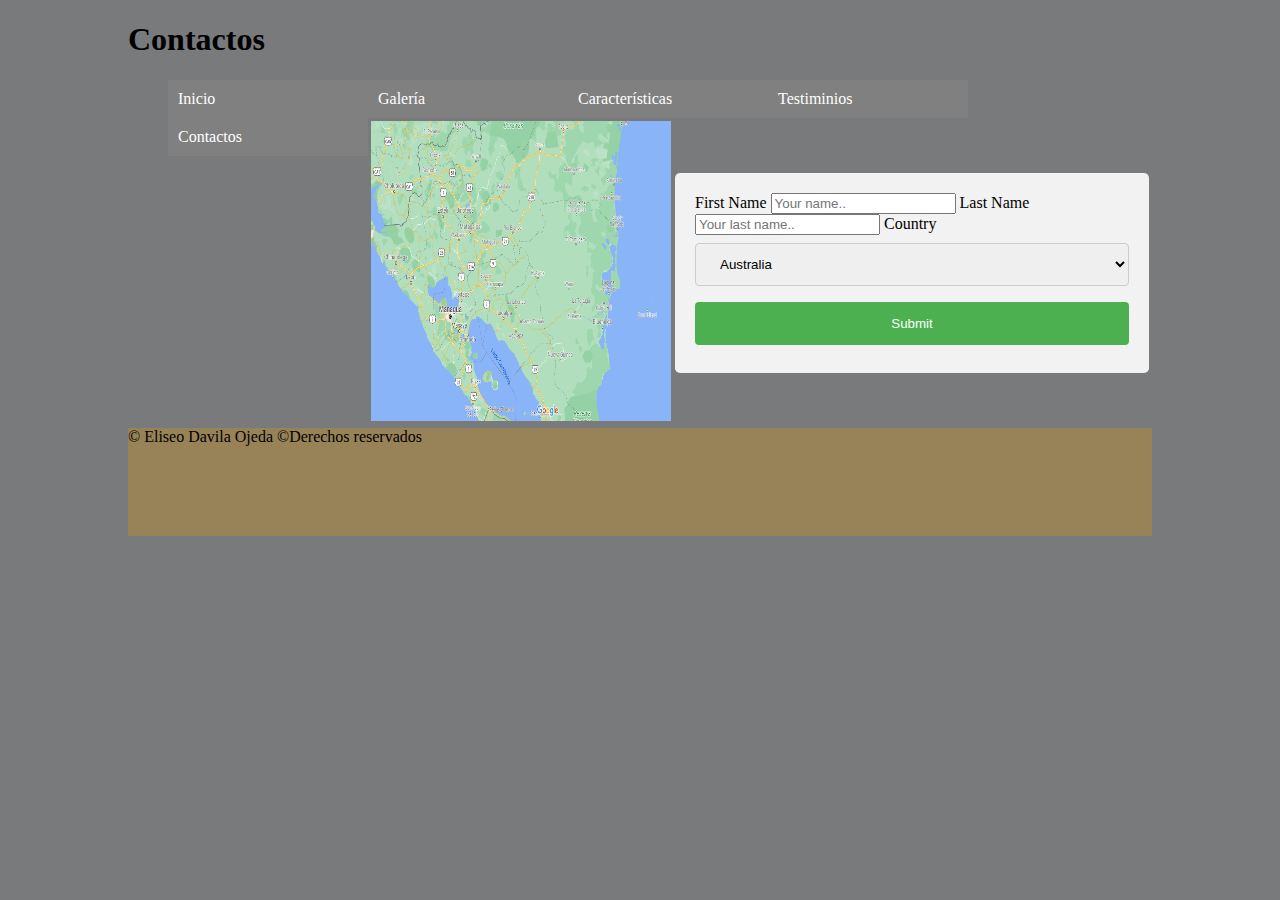
<file: pages/Contacs.html>
<!DOCTYPE html>
<html lang="es">
  <head>
    <meta charset="UTF-8" />
    <meta http-equiv="X-UA-Compatible" content="IE=edge" />
    <meta name="viewport" content="width=device-width, initial-scale=1.0" />
    <link rel="stylesheet" href="../styles/menu.css" type="text/CSS" />
    <link rel="stylesheet" href="../styles/maqueta.css" type="text/CSS" />
    <link rel="stylesheet" href="../styles/Contacs.css" type="text/CSS" />
    <title>Contactos</title>
  </head>

  <body>
    <h1>Contactos</h1>
    <header>
      <nav>
        <ul id="menu">
          <li><a href="../Homepage.html">Inicio</a></li>

          <li>
            <a href="../pages/Gallery.html">Galería</a>
          </li>

          <li><a href="../pages/Features.html">Características</a></li>
          <li><a href="../pages/Testimonials.html">Testiminios</a></li>
          <li><a href="#">Contactos</a></li>
        </ul>
      </nav>
    </header>
    <table id="">
      <tr>
        <td>
         <img id="tamañoImagen" src="../imagenes/mapa.PNG" alt="">
        </td>
        <td>
            <div>
                <form action="/action_page.php">
                  <label for="fname">First Name</label>
                  <input type="text" id="fname" name="firstname" placeholder="Your name..">
              
                  <label for="lname">Last Name</label>
                  <input type="text" id="lname" name="lastname" placeholder="Your last name..">
              
                  <label for="country">Country</label>
                  <select id="country" name="country">
                    <option value="australia">Australia</option>
                    <option value="canada">Canada</option>
                    <option value="usa">USA</option>
                  </select>
                
                  <input type="submit" value="Submit">
                </form>
              </div>
        </td>
      </tr>
    </table>
    <footer>&COPY; Eliseo Davila Ojeda &COPY;Derechos reservados</footer>
  </body>
</html>
</file>
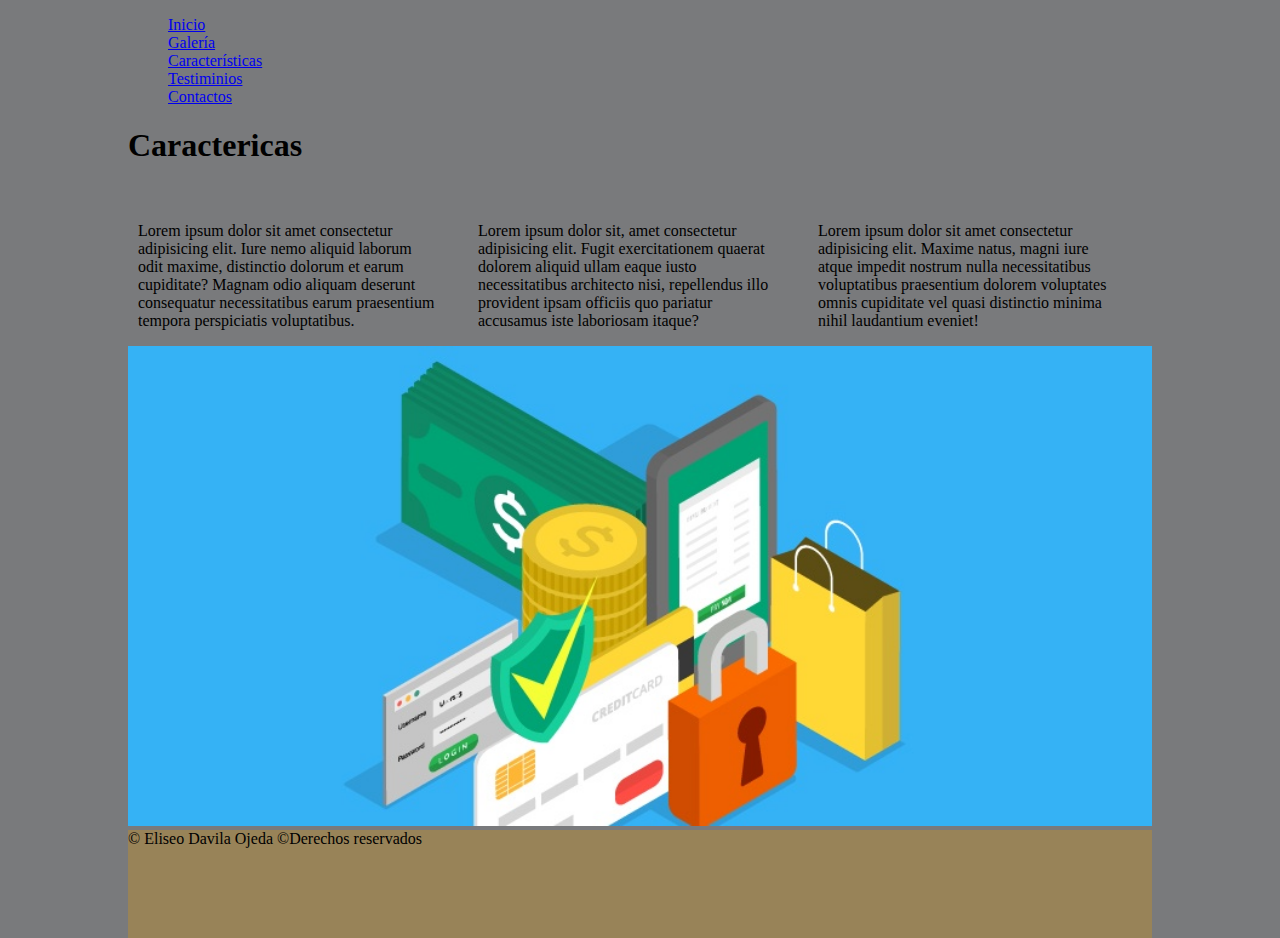
<file: pages/Features.html>
<!DOCTYPE html>
<html lang="es">
  <head>
    <meta charset="UTF-8" />
    <meta http-equiv="X-UA-Compatible" content="IE=edge" />
    <meta name="viewport" content="width=device-width, initial-scale=1.0" />
    <link rel="stylesheet" href="../styles/Feactures.css" type="text/CSS" />
    <link rel="stylesheet" href="../styles/maqueta.css" type="text/CSS" />
    <link rel="stylesheet" href="../styles/menu.css" type="text/CSS" />
    <title>Caractericas</title>
  </head>

  <body>
    <header>
      <nav>
        <ul class="nav">
          <li><a href="../Index.html">Inicio</a></li>

          <li>
            <a href="../pages/Gallery.html">Galería</a>
          </li>

          <li><a href="#">Características</a></li>
          <li><a href="../pages/Testimonials.html">Testiminios</a></li>
          <li><a href="../pages/Contacs.html">Contactos</a></li>
        </ul>
      </nav>
    </header>
    <h1 id="titulo">Caractericas</h1>
    <table>
      <tr>
        <div id="columna1">
          <p>
            Lorem ipsum dolor sit amet consectetur adipisicing elit. Iure nemo
            aliquid laborum odit maxime, distinctio dolorum et earum cupiditate?
            Magnam odio aliquam deserunt consequatur necessitatibus earum
            praesentium tempora perspiciatis voluptatibus.
          </p>
        </div>
      </tr>
      <tr>
        <div id="columna2">
          <p>
            Lorem ipsum dolor sit, amet consectetur adipisicing elit. Fugit
            exercitationem quaerat dolorem aliquid ullam eaque iusto
            necessitatibus architecto nisi, repellendus illo provident ipsam
            officiis quo pariatur accusamus iste laboriosam itaque?
          </p>
        </div>
      </tr>
      <tr>
        <div id="columna3">
          <p>
            Lorem ipsum dolor sit amet consectetur adipisicing elit. Maxime
            natus, magni iure atque impedit nostrum nulla necessitatibus
            voluptatibus praesentium dolorem voluptates omnis cupiditate vel
            quasi distinctio minima nihil laudantium eveniet!
          </p>
        </div>
      </tr>
    </table>

    <div id="imagenFeactures">
      <img src="../imagenes/Feactures.jpg" alt="" />
    </div>
    <footer>&COPY; Eliseo Davila Ojeda &COPY;Derechos reservados</footer>
  </body>
</html>
</file>
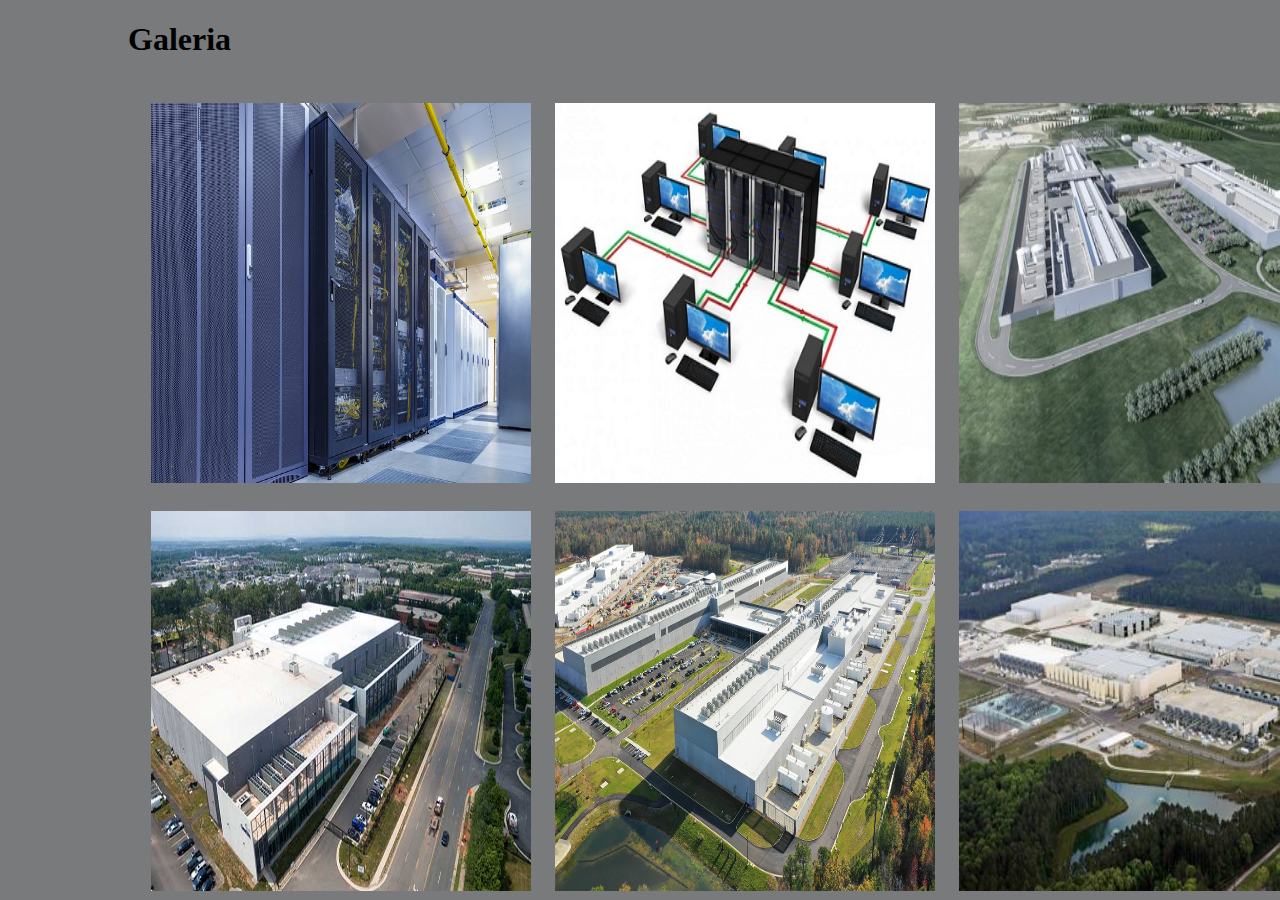
<file: pages/Gallery.html>
<!DOCTYPE html>
<html lang="es">
  <head>
    <meta charset="UTF-8" />
    <meta http-equiv="X-UA-Compatible" content="IE=edge" />
    <meta name="viewport" content="width=device-width, initial-scale=1.0" />
    <link rel="stylesheet" href="../styles/Gallery.css" type="text/CSS" />
    <link rel="stylesheet" href="../styles/maqueta.css" type="text/CSS" />
    <title>Galeria</title>
  </head>

  <body>
    <h1 id="titulo">Galeria</h1>
    <table>
      <tr>
        <td>
          <div id="galeryImages">
            <img src="../imagenes/foto1.jpg" alt="" />
          </div>
        </td>
        <td>
          <div id="galeryImages">
            <img src="../imagenes/foto2.jpg" alt="" />
          </div>
        </td>
        <td>
          <div id="galeryImages">
            <img src="../imagenes/foto3.jpg" alt="" />
          </div>
        </td>
      </tr>
      <tr>
        <td>
          <div id="galeryImages">
            <img src="../imagenes/foto4.jpg" alt="" />
          </div>
        </td>
        <td>
          <div id="galeryImages">
            <img src="../imagenes/foto5.jpg" alt="" />
          </div>
        </td>
        <td>
          <div id="galeryImages">
            <img src="../imagenes/foto6.jpg" alt="" />
          </div>
        </td>
      </tr>
    </table>
  </body>
</html>
</file>
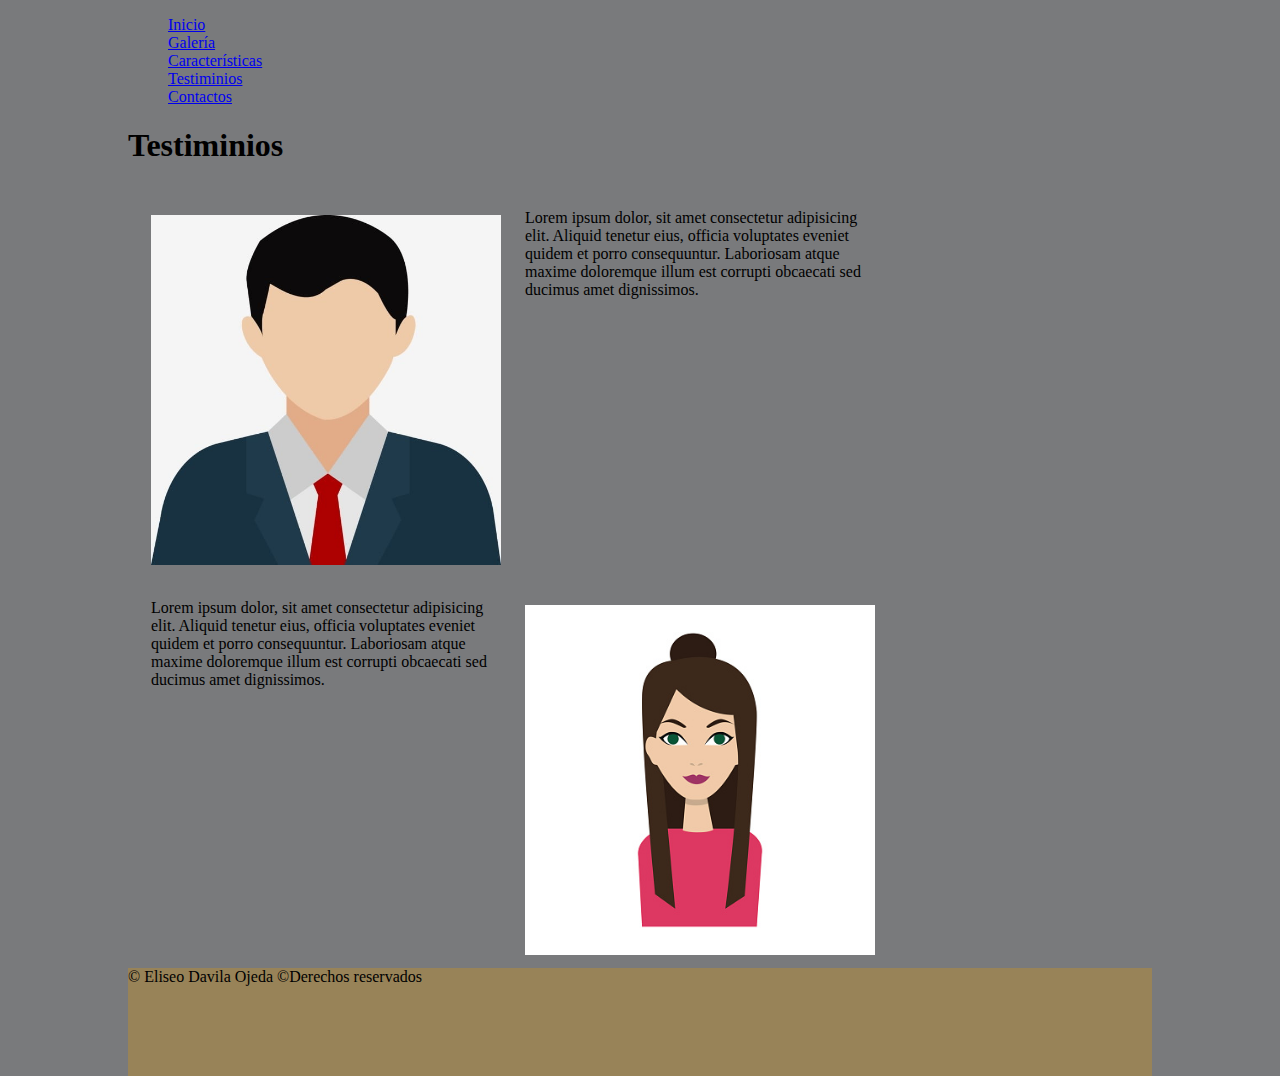
<file: pages/Testimonials.html>
<!DOCTYPE html>
<html lang="en¡s">
  <head>
    <meta charset="UTF-8" />
    <meta http-equiv="X-UA-Compatible" content="IE=edge" />
    <meta name="viewport" content="width=device-width, initial-scale=1.0" />
    <link rel="stylesheet" href="../styles/Testimonials.css" type="text/CSS" />
    <link rel="stylesheet" href="../styles/maqueta.css" type="text/CSS" />
    <link rel="stylesheet" href="../styles/menu.css" type="text/CSS" />
    <title>Testiminios</title>
  </head>

  <body>
    <header>
      <nav>
        <ul class="nav">
          <li><a href="../Index.html">Inicio</a></li>

          <li>
            <a href="../pages/Gallery.html">Galería</a>
          </li>

          <li><a href="../pages/Features.html">Características</a></li>
          <li><a href="#">Testiminios</a></li>
          <li><a href="../pages/Contacs.html">Contactos</a></li>
        </ul>
      </nav>
    </header>
    <h1 id="titulo">Testiminios</h1>
    <table>
      <tr>
        <td>
          <div id="divTestimians">
            <img src="../imagenes/avatar1.jpg" alt="" />
          </div>
        </td>
        <td>
          <div id="divTestimians">
            <p>
              Lorem ipsum dolor, sit amet consectetur adipisicing elit. Aliquid
              tenetur eius, officia voluptates eveniet quidem et porro
              consequuntur. Laboriosam atque maxime doloremque illum est
              corrupti obcaecati sed ducimus amet dignissimos.
            </p>
          </div>
        </td>
      </tr>
      <tr>
        <td>
          <div id="divTestimians">
            <p>
              Lorem ipsum dolor, sit amet consectetur adipisicing elit. Aliquid
              tenetur eius, officia voluptates eveniet quidem et porro
              consequuntur. Laboriosam atque maxime doloremque illum est
              corrupti obcaecati sed ducimus amet dignissimos.
            </p>
          </div>
        </td>

        <td>
          <div id="divTestimians">
            <img src="../imagenes/avatar2.jpg" alt="" />
          </div>
        </td>
      </tr>
    </table>
    <footer>&COPY; Eliseo Davila Ojeda &COPY;Derechos reservados</footer>
  </body>
</html>
</file>
<file: styles/menu.css>
ul,
li {
  list-style: none;
}

#menu > li {
  float: left;
}
#menu li a {
  background-color: grey;
  color: white;
  padding: 10px;
  display: block;
  min-width: 180px;
  text-decoration: none;
  cursor: pointer;
  animation-name: example;
  animation-duration: 4s;
}
@keyframes example {
    0%   {background-color: rgb(0, 255, 115);}
    25%  {background-color: rgb(236, 189, 32);}
    50%  {background-color: blue;}
    100% {background-color: green;}
    125% {background-color: rgb(201, 117, 102);}
  }

#menu li a:hover {
  background-color: #434343;
}

#menu li ul {
  display: none;
  position: absolute;
  min-width: 140px;
}
#menu li ul li {
  position: relative;
}

#menu li ul li ul {
  right: -140px;
  top: 0px;
}


#menu li:hover > ul {
  display: block;
  color: #000;
  background-color: #eaeaea;
}
/* visited link */
 a:visited {
    color: #df1b3c;
  }
</file>
<file: styles/maqueta.css>
body{
    background-color: rgb(121, 122, 124);
width: 80%;
height: 720px;
margin: auto;
}
footer{
    background-color: rgba(219, 152, 8, 0.315);
    height: 15%;
}

#cumlumna1{
width: 300px;
height:300px;
float:left;
}
#cumlumna2{
    width: 300px;
    height:300px;
    float:left;
}
#cumlumna3{
    width: 300px;
    height:300px;
    float:left;
}
</file>
<file: styles/Contacs.css>
#columna1 {
    float:left;
    width:300px;
    height:300px;

}

#columna2 img{
    float:right;
    width:300px;
    height:300px;
}
#tamañoImagen{
    width:300px;
    height:300px;
}
select {
    width: 100%;
    padding: 12px 20px;
    margin: 8px 0;
    display: inline-block;
    border: 1px solid #ccc;
    border-radius: 4px;
    box-sizing: border-box;
  }
  
  input[type=submit] {
    width: 100%;
    background-color: #4CAF50;
    color: white;
    padding: 14px 20px;
    margin: 8px 0;
    border: none;
    border-radius: 4px;
    cursor: pointer;
  }
  
  input[type=submit]:hover {
    background-color: #45a049;
  }
  
  div {
    border-radius: 5px;
    background-color: #f2f2f2;
    padding: 20px;
  }
</file>
<file: styles/Feactures.css>
#columna1{
    width: 300px;
    height:auto;
    float:left;
    margin-top: 20px;
    margin-left: 10px;
}

#columna2{
    width: 300px;
    height:auto;
    float:left;
    margin-top: 20px;
    margin-left: 40px;
}

#columna3{
    width: 300px;
    height:auto;
    float:left;
    margin-top: 20px;
    margin-left: 40px;
}
#imagenFeactures img{
    margin-top: 0%;
    width: 100%;
    
}
</file>
<file: styles/Gallery.css>
#galeryImages img {
    width: 380px;
    height: 380px;
    margin-top: 20px;
    margin-left: 20px;
}
</file>
<file: styles/Testimonials.css>
#divTestimians img{
    width: 350px;
    height: 350px;
    margin-top: 20px;
    margin-left: 20px;
}
#divTestimians p{
    width: 350px;
    height: 350px;
    margin-top: 20px;
    margin-left: 20px;
}
</file>
